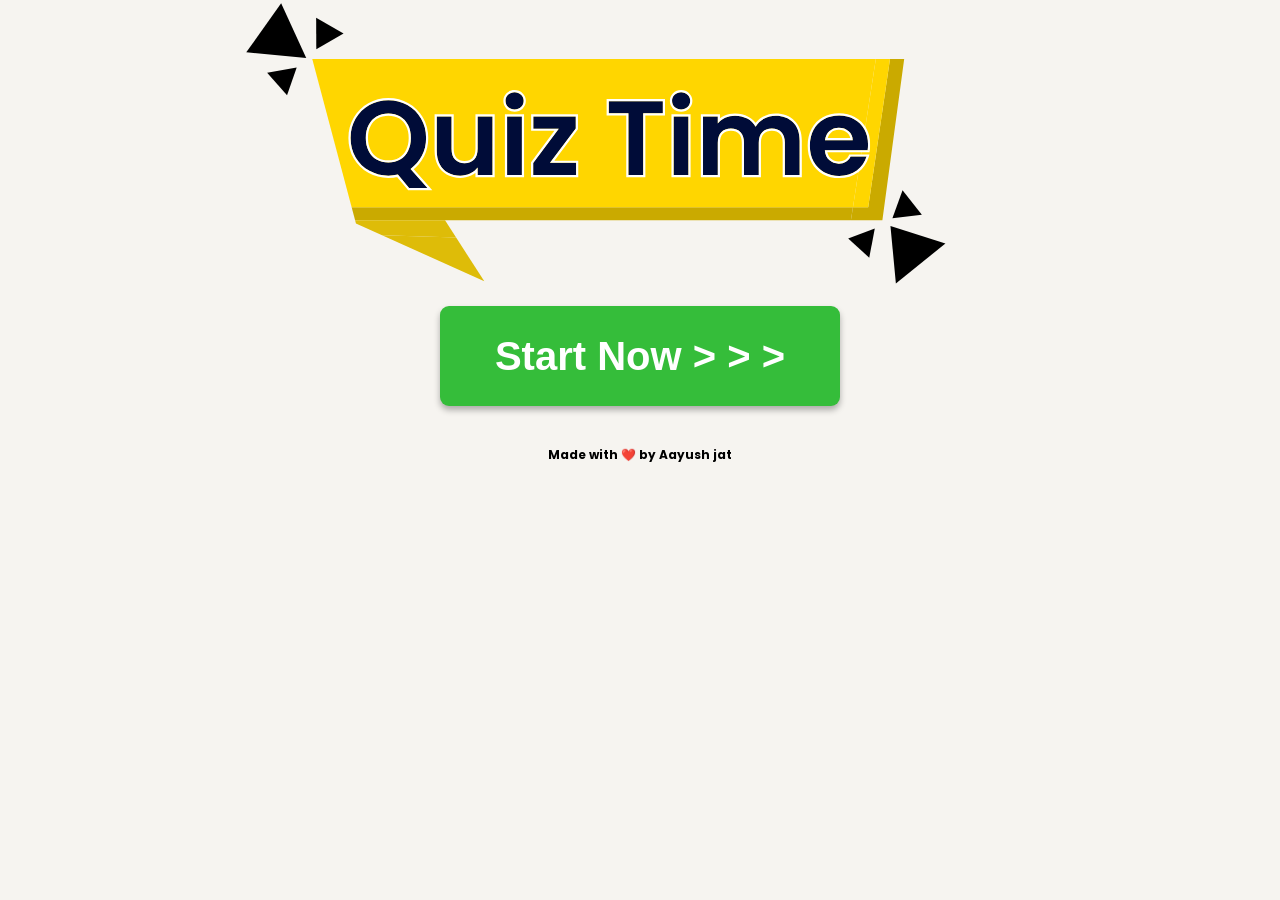
<file: index.html>
<!DOCTYPE html>
<html lang="en">
<head>
    <meta charset="UTF-8">
    <meta name="viewport" content="width=device-width, initial-scale=1.0">
    <title>JS-Quiz</title>
    <link href="https://fonts.googleapis.com/css?family=Poppins:100,100italic,200,200italic,300,300italic,regular,italic,500,500italic,600,600italic,700,700italic,800,800italic,900,900italic" rel="stylesheet" />
    <link rel="stylesheet" href="style.css">
    <script src="script.js" defer></script>
</head>
<body>
   <div class="container">
    <div class="quiz">
        <img class="quiz-time" src="/images/Group 4.svg" alt="">
    </div>
    <div class="start">
        <button class="start-button">Start Now > > ></button>
    </div>
   </div>
   <div class="score">
    <h3>Highest Score: 5/20</h3>
   </div>
   <p class="bottom">Made with  ❤️ by Aayush jat</p>
</body>
</html>
</file>
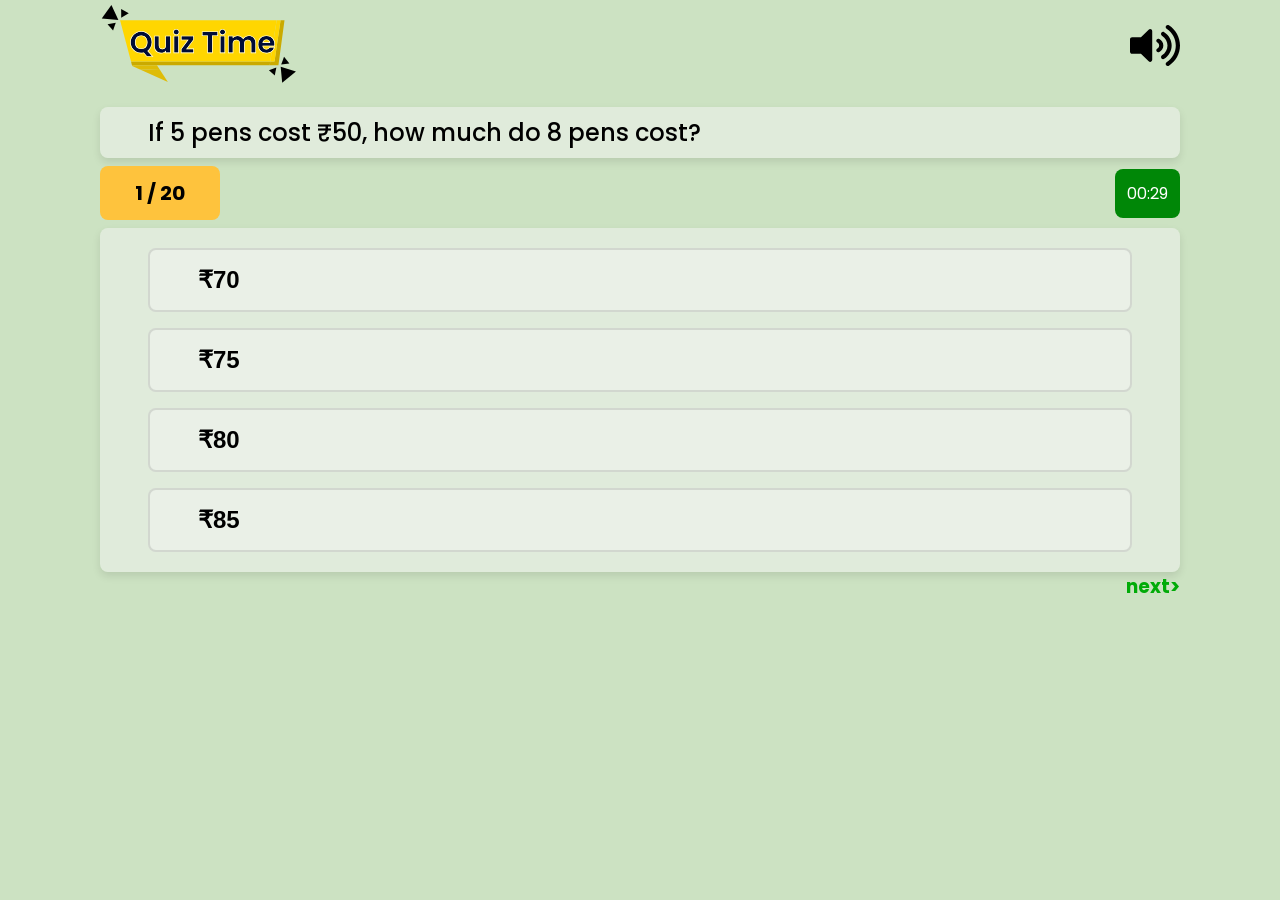
<file: questionPage.html>
<!DOCTYPE html>
<html lang="en">
<head>
    <meta charset="UTF-8">
    <meta name="viewport" content="width=device-width, initial-scale=1.0">
    <title>Questions</title>
     <link href="https://fonts.googleapis.com/css?family=Poppins:100,100italic,200,200italic,300,300italic,regular,italic,500,500italic,600,600italic,700,700italic,800,800italic,900,900italic" rel="stylesheet" />
    <script src="script2.js" defer></script>
    <link rel="stylesheet" href="style2.css">
</head>
<body>
    <div class="container">
        <div class="top">
            <img class="quiz" src="/images/Group 4.svg" alt="">
            <img class="volume" src="images/🦆 icon _Volume Up_.svg" alt="">
        </div>

        <div class="questions">
            <div class="question">
                <p>What is the capital of France?</p>
        </div>
        <div class="middle">
            <div class="no-of-questions">
            <p>1/20</p>
        </div>
        <div class="time">
            <p>00:30</p>
        </div>
        </div>
        <div class="options">
            <button  class="a">js</button>
            <button  class="b">Python</button>
            <button class="c" >Java</button>
            <button class="d">C++</button>
        </div>

    </div>
    <h3 class="next-button">
        next>
    </h3>
</body>
</html>
</file>
<file: style.css>
*{
    margin: 0;
    padding: 0;
    box-sizing: border-box;
}
body{
    max-width: 1280px;
    background-color: #F6F4F0;
    font-family: 'poppins', sans-serif;
}
.container{
    /* height: 100vh; */
    display: flex;
    justify-content: center;
    align-items: center;
    flex-direction: column;

    
    
}
.start-button{
    
    background-color:  #35BD3A;
    border: none;
    color: white;
    border-radius: 9px;
    font-weight: 600;
    width: 400px;
    height: 100px;
    font-size: 40px;
    box-shadow: 0px  4px 6px rgba(0, 0, 0, 0.3);
}
.quiz{
   max-width: 800px;
}
.quiz-time{
    width: 90%;;
}
.bottom{
    margin-top: 40px;
    text-align: center;
    font-weight: 700;
    font-size: 12px;
}
.score{
    display: none;
    margin-top: 40px;
    text-align: center;
}
</file>
<file: style2.css>
*{
    margin: 0;
    padding: 0;
    box-sizing: border-box;
}
body{
    max-width: 1280px;
    background-color: #F6F4F0;
    font-family: 'poppins', sans-serif;

    background-color: rgba(204, 226, 194, 1);

    padding: 4px 100px;
}
.top{
    display: flex;
    justify-content: space-between;
    align-items: center;
}
.quiz{
    width: 200px;
}
.volume{
    width: 50px;
}

.question{
    background-color: rgba(245, 245, 245, 0.48);
    margin-top: 20px;
    padding: 8px 48px;
    border-radius: 8px;
    box-shadow: 0px 4px 8px rgba(0, 0, 0, 0.1);
}
.question p{
    font-size: 24px;
    font-weight: 500;
}
.options{
    /* margin-top: 16px; */
    border-radius: 8px;
    background-color: rgba(245, 245, 245, 0.48);
    display: flex;
    flex-direction: column;
    gap: 16px;
    padding: 20px 48px;
    box-shadow: 0px 4px 8px rgba(0, 0, 0, 0.1);
}
.options button{
    padding: 16px 48px;
    background-color: inherit;
    border: solid 2px rgba(0, 0, 0, 0.1);
    font-size: 24px;
    font-weight: 600;
    text-align: left;
    border-radius: 8px;
    cursor: pointer;
}
#right{
    background-color: rgba(0, 255, 0, 0.3);
}
#wrong{
    background-color: rgba(255, 0, 0, 0.3);
}
.options button:hover{
    background-color: rgba(0, 0, 0, 0.1);
}
h3{
    color: rgba(1, 171, 8, 1);
    text-align: right;
    cursor: pointer;
}
.middle{
    display: flex;
    justify-content: space-between;
    align-items: center;
}
.no-of-questions{
    
    background-color: rgba(254, 195, 61, 1);
    padding: 12px;
    width: 120px;
    border-radius: 8px;
    margin: 8px 0px;
}

.time{

    background-color: rgb(0, 135, 7);
    color: white;
    padding: 12px;
    width: 65px;
    border-radius: 8px;
    margin: 8px 0px;

}
.no-of-questions p{
    text-align: center;
    font-weight: 700;
    font-size: 20px;
}
.time p{
    text-align: center;
    
}
</file>
